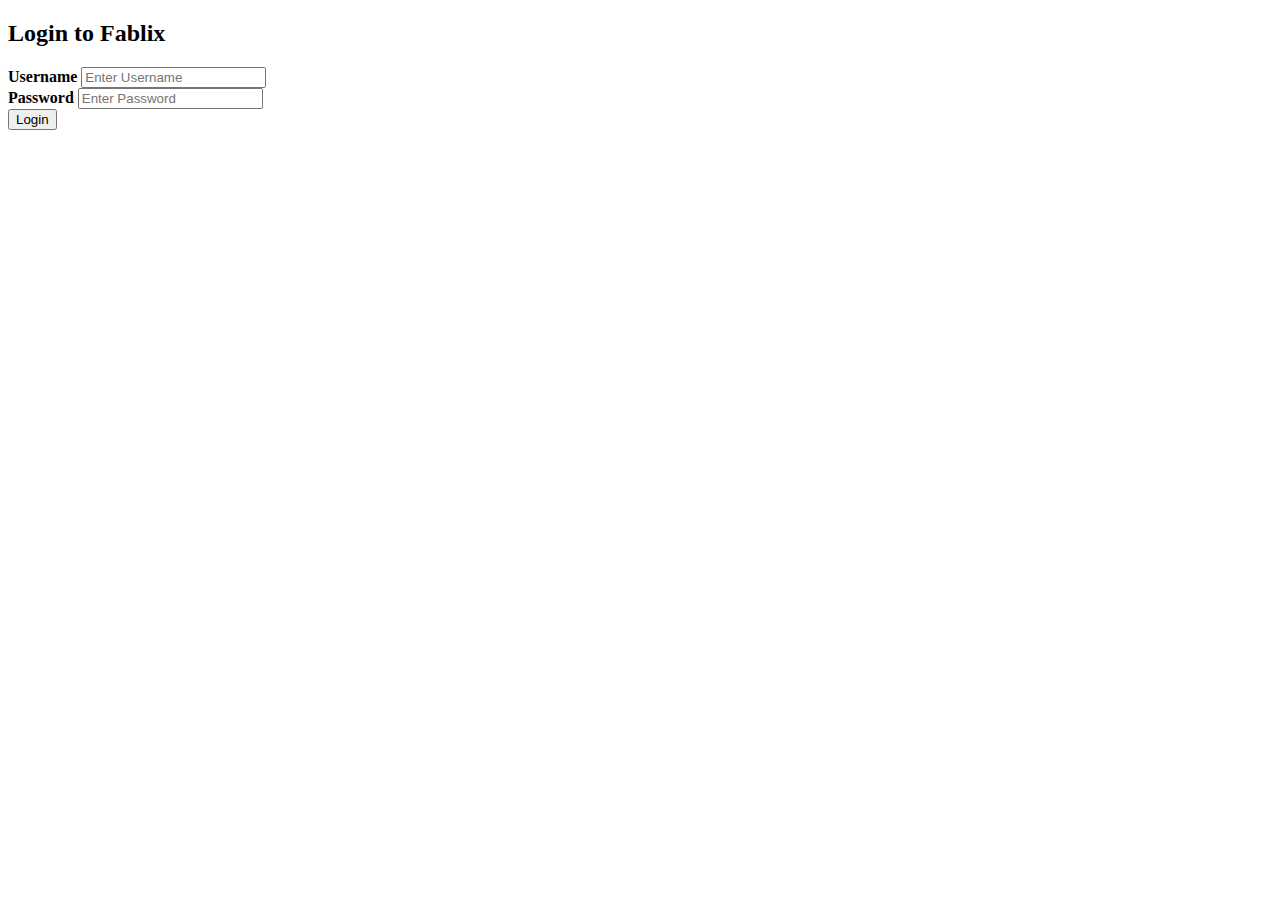
<file: WebContent/login.html>
<!-- This page will be redirected from any url if you are not logged in -->
<!DOCTYPE html>
<html lang="en">
<head>
    <meta charset="UTF-8">
    <title>Login to Fablix</title>
</head>
<body>
<h2>Login to Fablix</h2>
<!-- Set the method to POST to avoid showing the username/password in the URL
     The default action is disabled to allow your own implementation. -->
<form id="login_form" method="post" action="#">
    <label><b>Username</b></label>
    <label>
        <input name="username" placeholder="Enter Username" type="text">
    </label>
    <br>
    <label><b>Password</b></label>
    <label>
        <input name="password" placeholder="Enter Password" type="password">
    </label>
    <br>
    <div class="g-recaptcha" data-sitekey="6LdHy4IpAAAAAHFTk704ttaytsM7T-kBGM9FfdHD"></div>
    <input type="submit" value="Login">
</form>

<div id="login_error_message"></div>

<!-- include jQuery-->
<script src="https://ajax.googleapis.com/ajax/libs/jquery/3.2.1/jquery.min.js"></script>
<!-- include our own JS file -->
<script src="./login.js"></script>
<!-- recaptcha script-->
<script src='https://www.google.com/recaptcha/api.js' type="text/javascript"></script>

</body>
</html>
</file>
